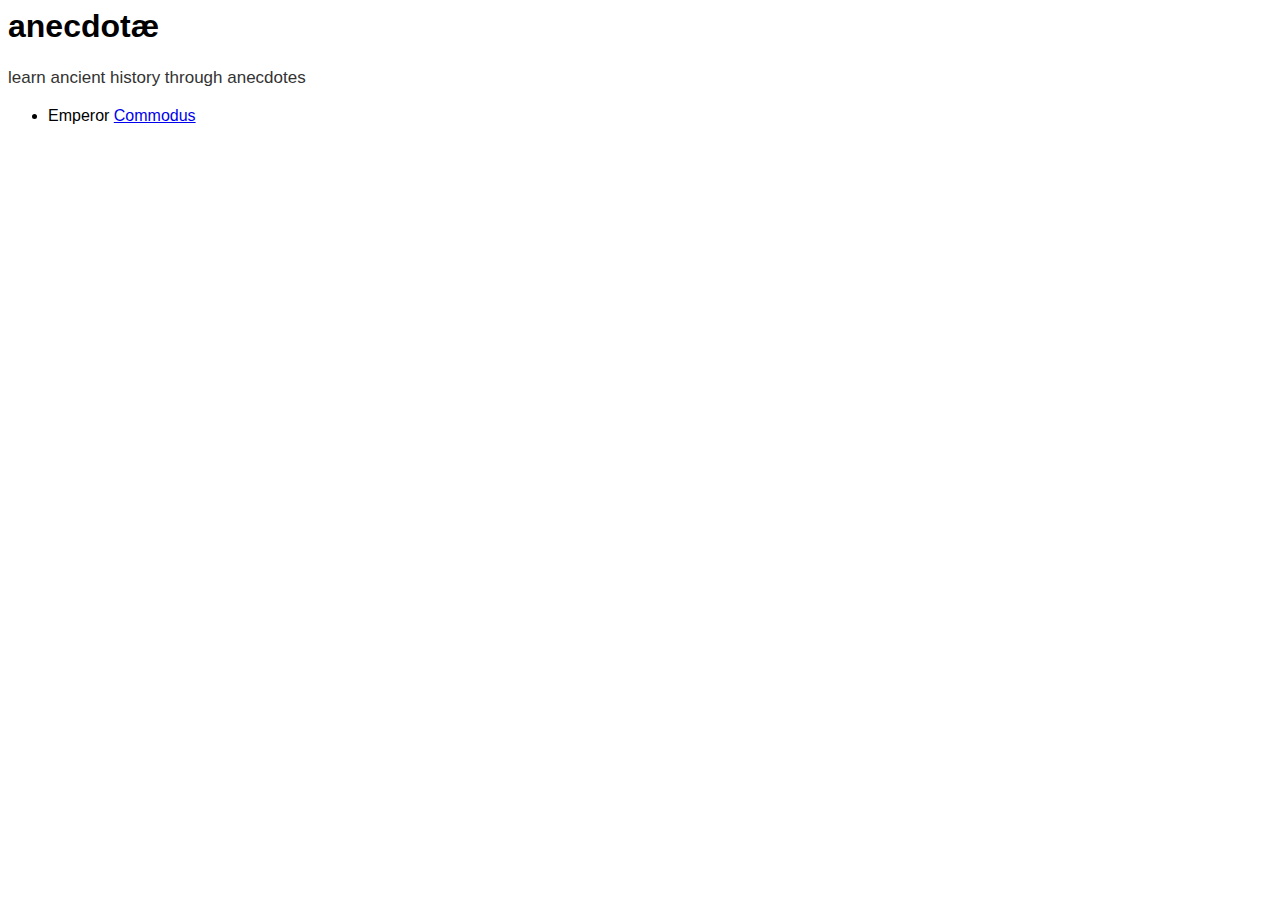
<file: index.html>
<html lang="en">
<head>
    <meta charset="UTF-8">
    <meta name="viewport" content="width=device-width, initial-scale=1.0">
    <title>Document</title>
    <link rel="stylesheet" href="styling.css"></link>
</head>
<body>
    
</body>
</html>

<h1>anecdotæ</h1>

<p>learn ancient history through anecdotes</p>

<ul>
    <li>
        Emperor <a href="/articles/commodus.html">Commodus</a>
    </li>
</ul>
</file>
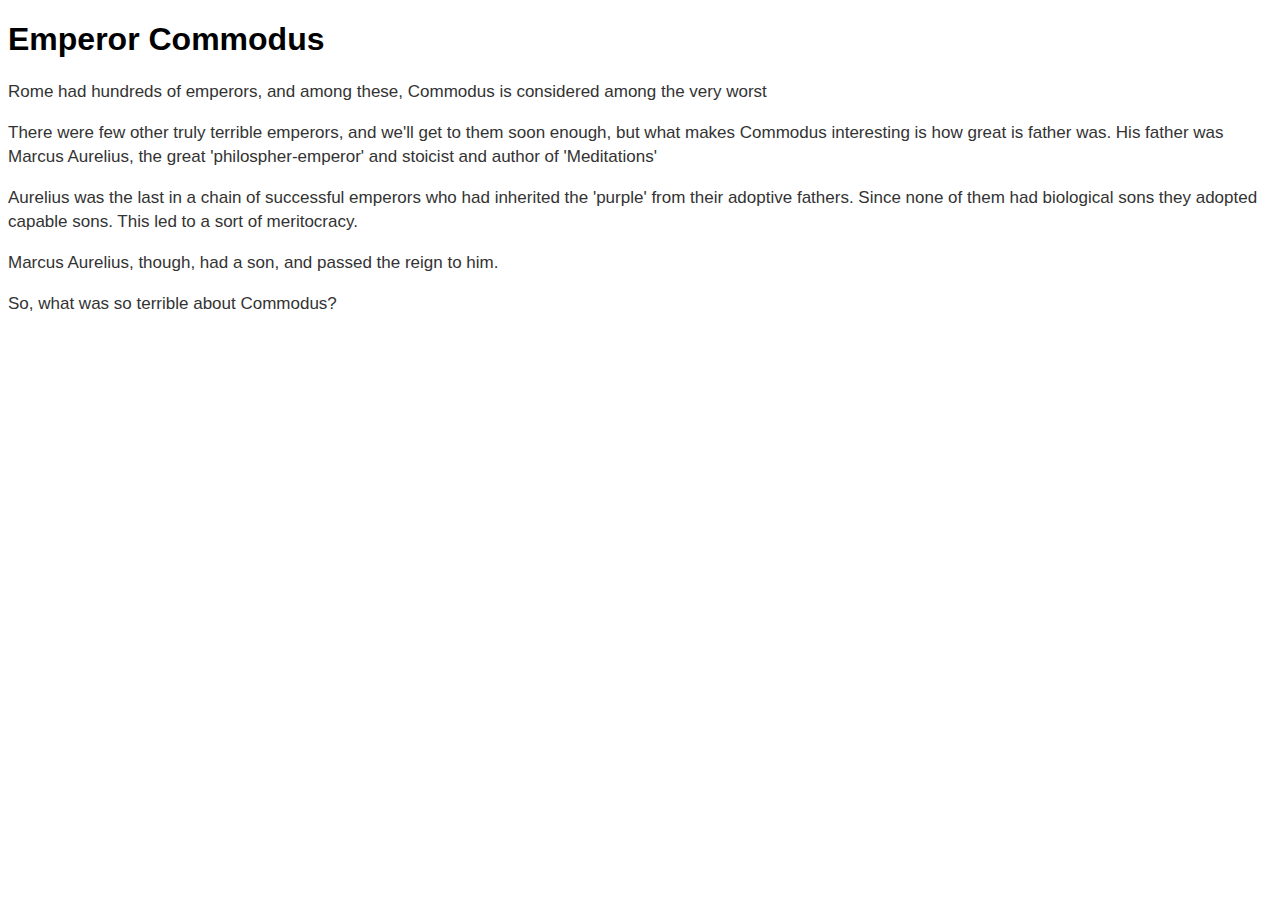
<file: articles/commodus.html>
<!DOCTYPE html>
<html lang="en">
<head>
    <meta charset="UTF-8">
    <meta name="viewport" content="width=device-width, initial-scale=1.0">
    <title>Commodus</title>
    <link rel="stylesheet" href="/styling.css"></link>
</head>
<body>
    
</body>
</html>

<h1>Emperor Commodus</h1>

<p>Rome had hundreds of emperors, and among these, Commodus is considered among the very worst</p>

<p>There were few other truly terrible emperors, and we'll get to them soon enough, 
    but what makes Commodus interesting is how great is father was. His father was Marcus Aurelius, the great 'philospher-emperor' and stoicist and author of 'Meditations'</p>


<p>Aurelius was the last in a chain of successful emperors who had inherited the 'purple' from their adoptive fathers. 
    Since none of them had biological sons they adopted capable sons. This led to a sort of meritocracy.
</p>

<p>Marcus Aurelius, though, had a son, and passed the reign to him.</p>

    <p>So, what was so terrible about Commodus?</p>
</file>
<file: styling.css>
* {

font-family: -apple-system, BlinkMacSystemFont, "Segoe UI", Roboto, Helvetica, Arial, sans-serif, "Apple Color Emoji", "Segoe UI Emoji", "Segoe UI Symbol";

}

p {
    color: #333;
    font-size: 17px;
    line-height: 24px;
    display: block;
    margin-block-start: 1em;
    margin-block-end: 1em;
    margin-inline-start: 0px;
    margin-inline-end: 0px;
}
</file>
